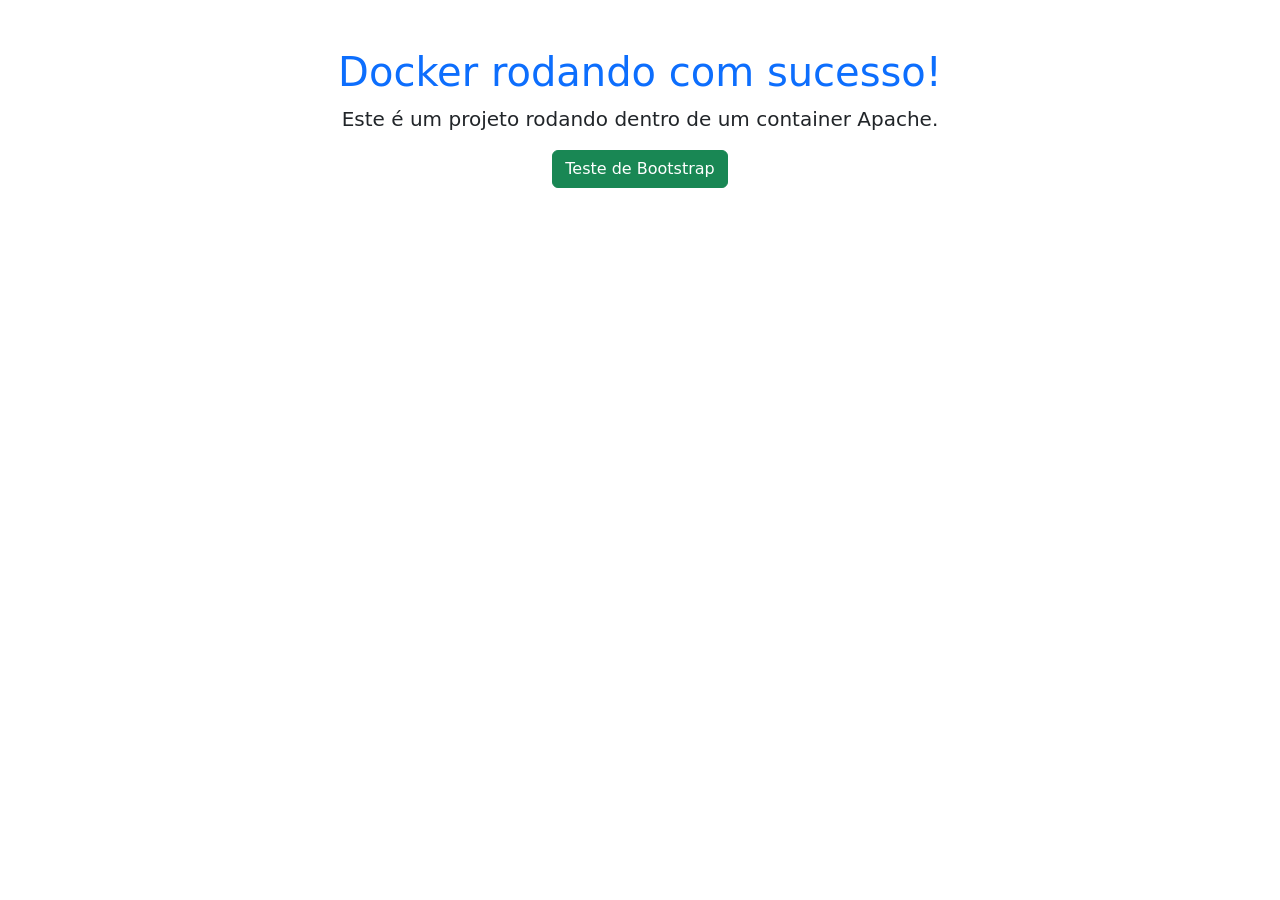
<file: html/index.html>
<!DOCTYPE html>
<html lang="pt-br">
<head>
    <meta charset="UTF-8">
    <meta name="viewport" content="width=device-width, initial-scale=1.0">
    <title>Meu Projeto Docker</title>
    <link rel="stylesheet" href="https://cdn.jsdelivr.net/npm/bootstrap@5.3.0/dist/css/bootstrap.min.css">
</head>
<body class="container text-center mt-5">
    <h1 class="text-primary">Docker rodando com sucesso!</h1>
    <p class="lead">Este é um projeto rodando dentro de um container Apache.</p>

    <button class="btn btn-success">Teste de Bootstrap</button>
</body>
</html>
</file>
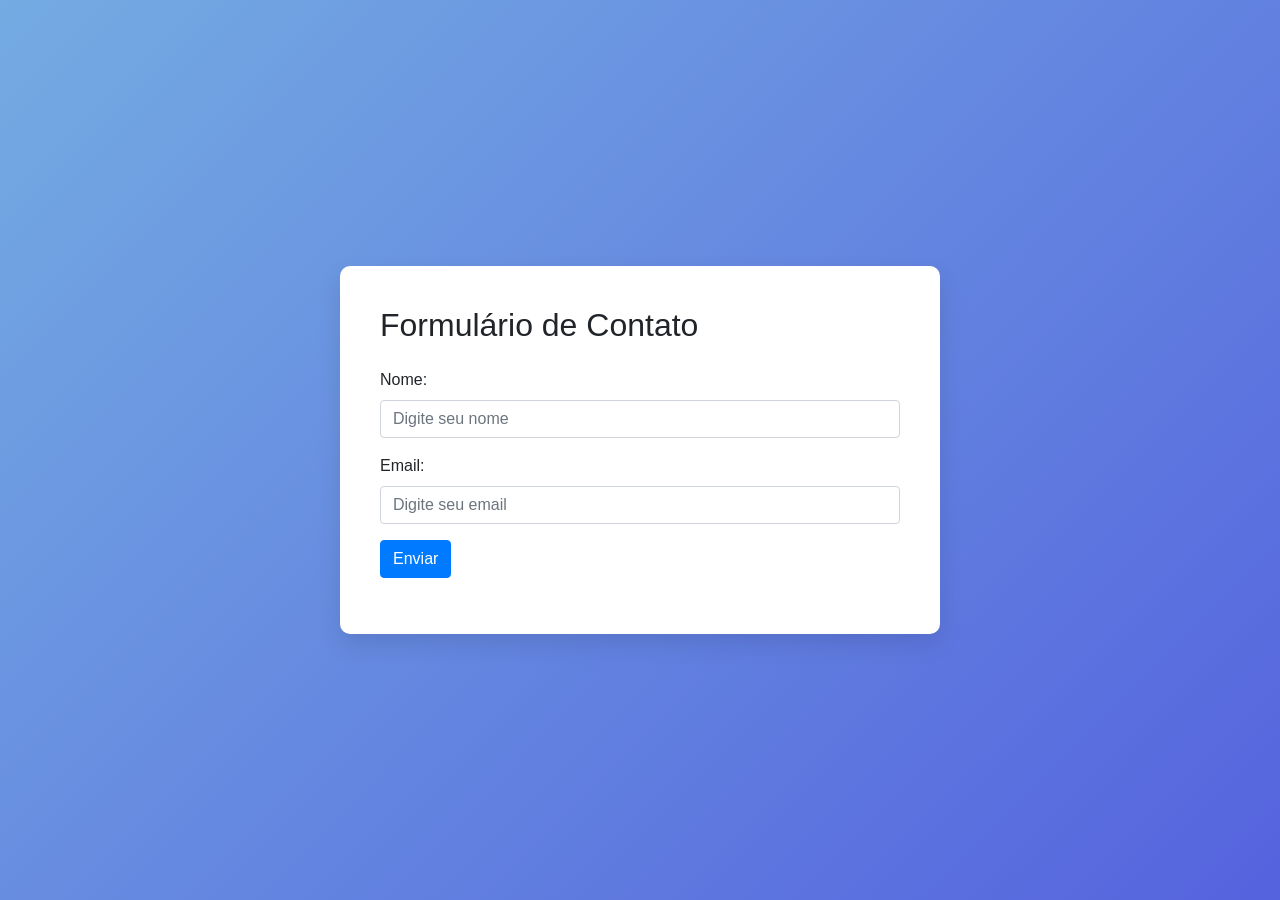
<file: html/contato.html>
<!DOCTYPE html>
<html lang="pt-BR">
<head>
  <meta charset="UTF-8">
  <meta name="viewport" content="width=device-width, initial-scale=1.0">
  <title>Formulário de Contato</title>
  <!-- Bootstrap CSS via CDN -->
  <link href="https://maxcdn.bootstrapcdn.com/bootstrap/4.5.2/css/bootstrap.min.css" rel="stylesheet">
  <style>
    body {
      background: linear-gradient(135deg, #74ABE2, #5563DE);
      min-height: 100vh;
      display: flex;
      align-items: center;
      justify-content: center;
      font-family: 'Roboto', sans-serif;
      margin: 0;
    }
    .custom-container {
      background: #fff;
      padding: 40px;
      border-radius: 10px;
      width: 100%;
      max-width: 600px;
      box-shadow: 0 10px 25px rgba(0,0,0,0.1);
    }
  </style>
</head>
<body>
  <div class="custom-container">
    <h2 class="mb-4">Formulário de Contato</h2>
    <!-- Adicione um id ao formulário para capturarmos seu submit -->
    <form id="contactForm" action="salvar.php" method="POST">
      <div class="form-group">
        <label for="name">Nome:</label>
        <input type="text" id="name" name="name" class="form-control" placeholder="Digite seu nome" required>
      </div>
      <div class="form-group">
        <label for="email">Email:</label>
        <input type="email" id="email" name="email" class="form-control" placeholder="Digite seu email" required>
      </div>
      <button type="submit" class="btn btn-primary">Enviar</button>
    </form>
    <!-- Área para exibir mensagens (sucesso ou erro) -->
    <div id="message" class="mt-3"></div>
  </div>
  
  <!-- Inclua jQuery completo (não o slim, pois ele não possui suporte AJAX) -->
  <script src="https://code.jquery.com/jquery-3.5.1.min.js"></script>
  <!-- Bootstrap JS e dependências -->
  <script src="https://cdn.jsdelivr.net/npm/popper.js@1.16.1/dist/umd/popper.min.js"></script>
  <script src="https://maxcdn.bootstrapcdn.com/bootstrap/4.5.2/js/bootstrap.min.js"></script>
  
  <!-- Script para interceptar o submit e enviar com AJAX -->
  <script>
    $(document).ready(function(){
      $("#contactForm").submit(function(e){
        e.preventDefault(); // Impede o envio tradicional
        
        // Opcional: validação simples do email via JavaScript
        var email = $("#email").val();
        var emailPattern = /^[^\s@]+@[^\s@]+\.[^\s@]+$/;
        if(!emailPattern.test(email)){
          $("#message").html("<div class='alert alert-danger'>Por favor, insira um email válido.</div>");
          return;
        }
        
        // Envia os dados via AJAX usando jQuery
        $.ajax({
          url: "salvar.php",
          type: "POST",
          data: $(this).serialize(),
          dataType: "json",
          success: function(response) {
            if (response.success) {
              // Se sucesso, redireciona para a página de sucesso
              window.location.href = "sucesso.html";
            } else {
              // Se não, exibe a mensagem de erro
              $("#message").html("<div class='alert alert-danger'>" + response.message + "</div>");
            }
          },
          error: function(xhr, status, error){
            // Em caso de falha na requisição, exibe um erro genérico
            $("#message").html("<div class='alert alert-danger'>Ocorreu um erro. Tente novamente.</div>");
            console.error("Erro na requisição AJAX:", error);
          }
        });
      });
    });
  </script>
</body>
</html>
</file>
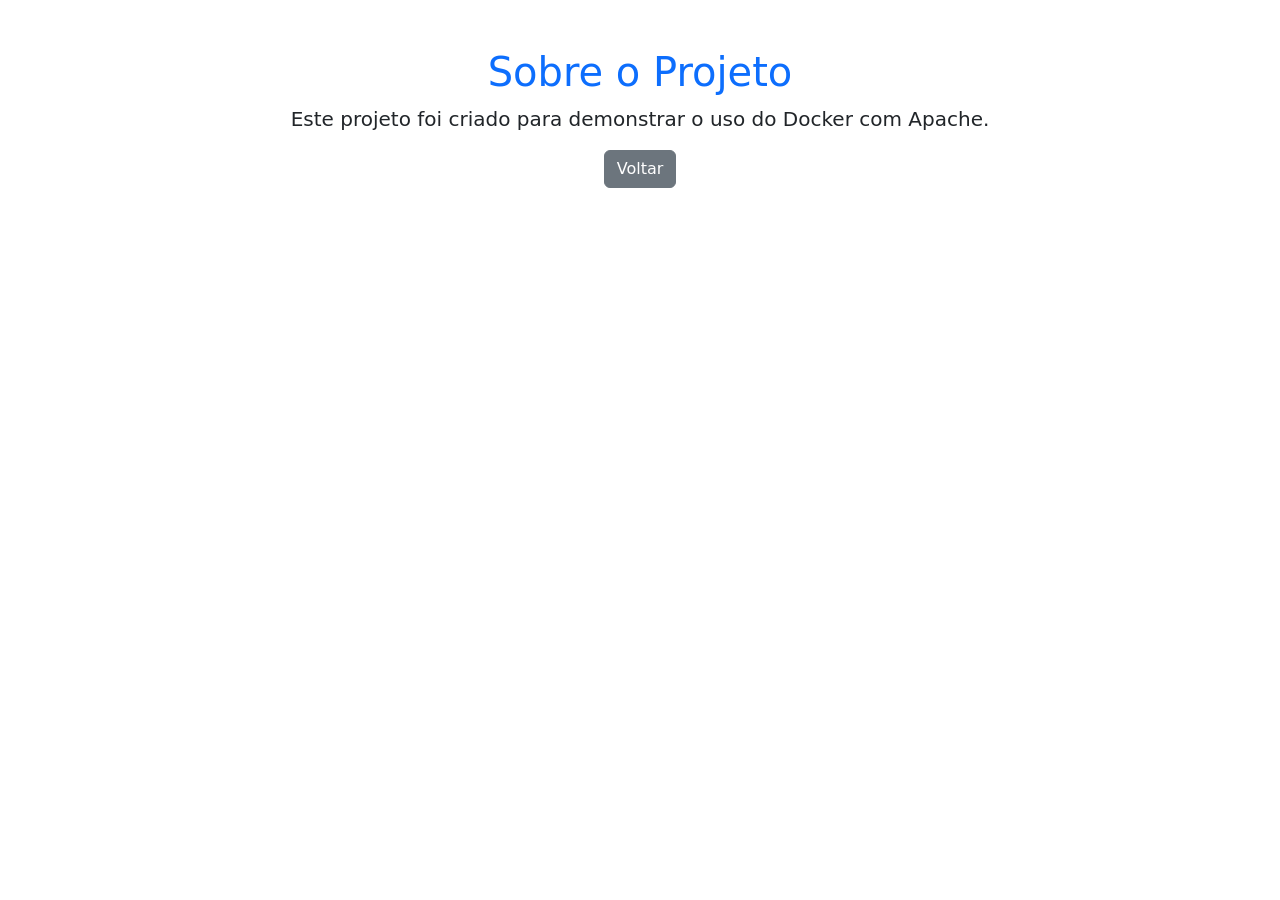
<file: html/sobre.html>
<!DOCTYPE html>
<html lang="pt-br">
<head>
    <meta charset="UTF-8">
    <meta name="viewport" content="width=device-width, initial-scale=1.0">
    <title>Sobre Nós</title>
    <link rel="stylesheet" href="https://cdn.jsdelivr.net/npm/bootstrap@5.3.0/dist/css/bootstrap.min.css">
</head>
<body class="container text-center mt-5">
    <h1 class="text-primary">Sobre o Projeto</h1>
    <p class="lead">Este projeto foi criado para demonstrar o uso do Docker com Apache.</p>
    <a href="index.html" class="btn btn-secondary">Voltar</a>
</body>
</html>
</file>
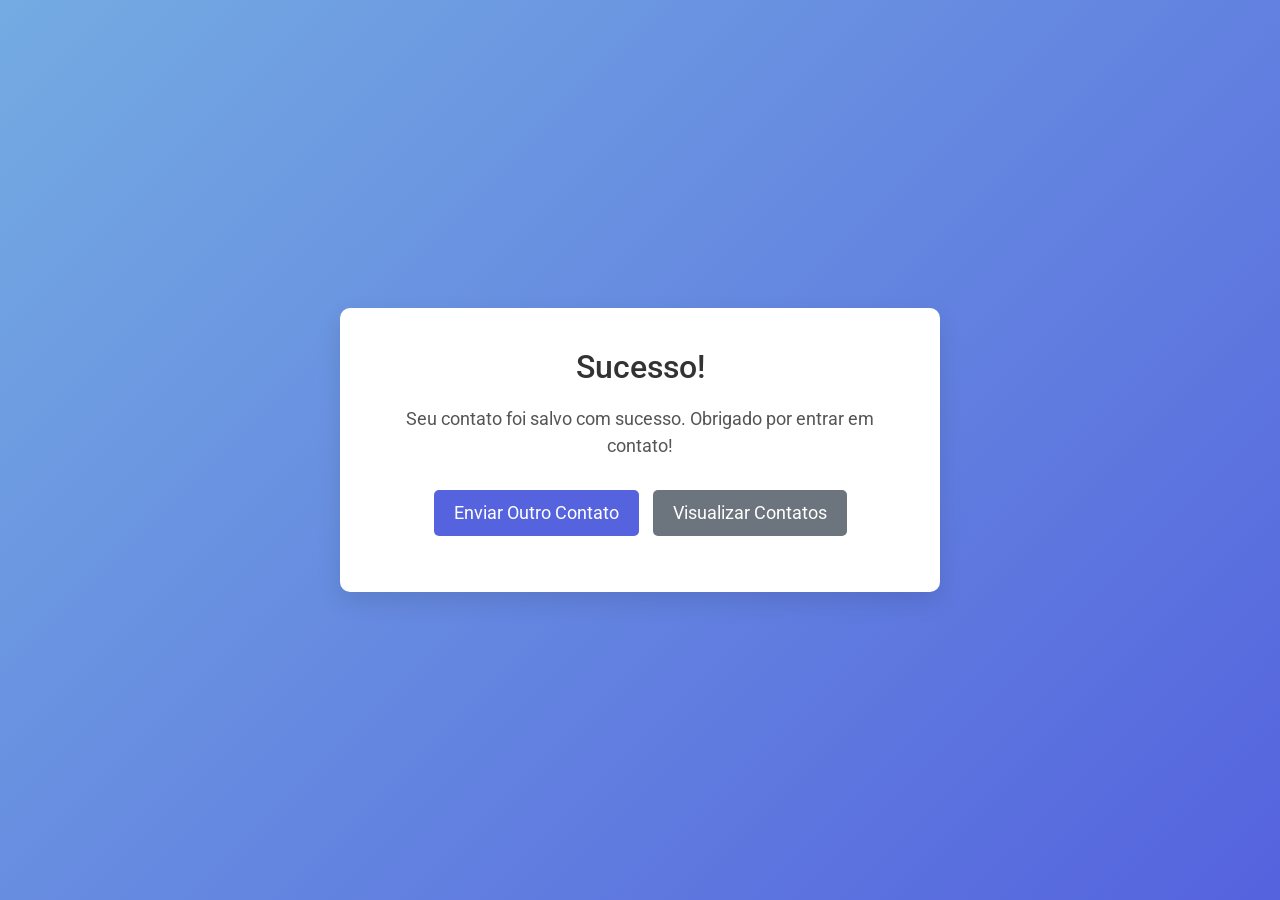
<file: html/sucesso.html>
<!DOCTYPE html>
<html lang="pt-BR">
<head>
  <meta charset="UTF-8">
  <meta name="viewport" content="width=device-width, initial-scale=1.0">
  <title>Sucesso!</title>
  <!-- Google Fonts -->
  <link href="https://fonts.googleapis.com/css2?family=Roboto:wght@400;500&display=swap" rel="stylesheet">
  <!-- Bootstrap CSS via CDN -->
  <link href="https://maxcdn.bootstrapcdn.com/bootstrap/4.5.2/css/bootstrap.min.css" rel="stylesheet">
  <!-- Estilo Personalizado -->
  <style>
    body {
      background: linear-gradient(135deg, #74ABE2, #5563DE);
      min-height: 100vh;
      display: flex;
      align-items: center;
      justify-content: center;
      font-family: 'Roboto', sans-serif;
      margin: 0;
      padding: 0;
    }
    .custom-container {
      background: #fff;
      padding: 40px;
      border-radius: 10px;
      width: 100%;
      max-width: 600px;
      text-align: center;
      box-shadow: 0 10px 25px rgba(0,0,0,0.1);
      animation: fadeIn 1s ease-in-out;
    }
    .custom-container h2 {
      font-weight: 500;
      margin-bottom: 20px;
      color: #333;
    }
    .custom-container p {
      font-size: 1.1rem;
      color: #555;
    }
    .btn-custom {
      background-color: #5563DE;
      border: none;
      border-radius: 5px;
      padding: 10px 20px;
      transition: background-color 0.3s;
      text-decoration: none;
      color: #fff;
      display: inline-block;
      margin-top: 15px;
    }
    .btn-custom:hover {
      background-color: #4455b5;
    }
    .btn-secondary {
      background: #6c757d;
      border: none;
      border-radius: 5px;
      padding: 10px 20px;
      text-decoration: none;
      color: #fff;
      display: inline-block;
      margin-top: 15px;
      margin-left: 10px;
    }
    @keyframes fadeIn {
      from { opacity: 0; transform: translateY(20px); }
      to   { opacity: 1; transform: translateY(0); }
    }
  </style>
</head>
<body>
  <div class="custom-container">
    <h2>Sucesso!</h2>
    <p>Seu contato foi salvo com sucesso. Obrigado por entrar em contato!</p>
    <p>
      <a href="contato.html" class="btn-custom">Enviar Outro Contato</a>
      <a href="list.php" class="btn-secondary">Visualizar Contatos</a>
    </p>
  </div>
  
  <!-- Bootstrap JS e dependências -->
  <script src="https://code.jquery.com/jquery-3.5.1.slim.min.js"></script>
  <script src="https://cdn.jsdelivr.net/npm/popper.js@1.16.1/dist/umd/popper.min.js"></script>
  <script src="https://maxcdn.bootstrapcdn.com/bootstrap/4.5.2/js/bootstrap.min.js"></script>
</body>
</html>
</file>
